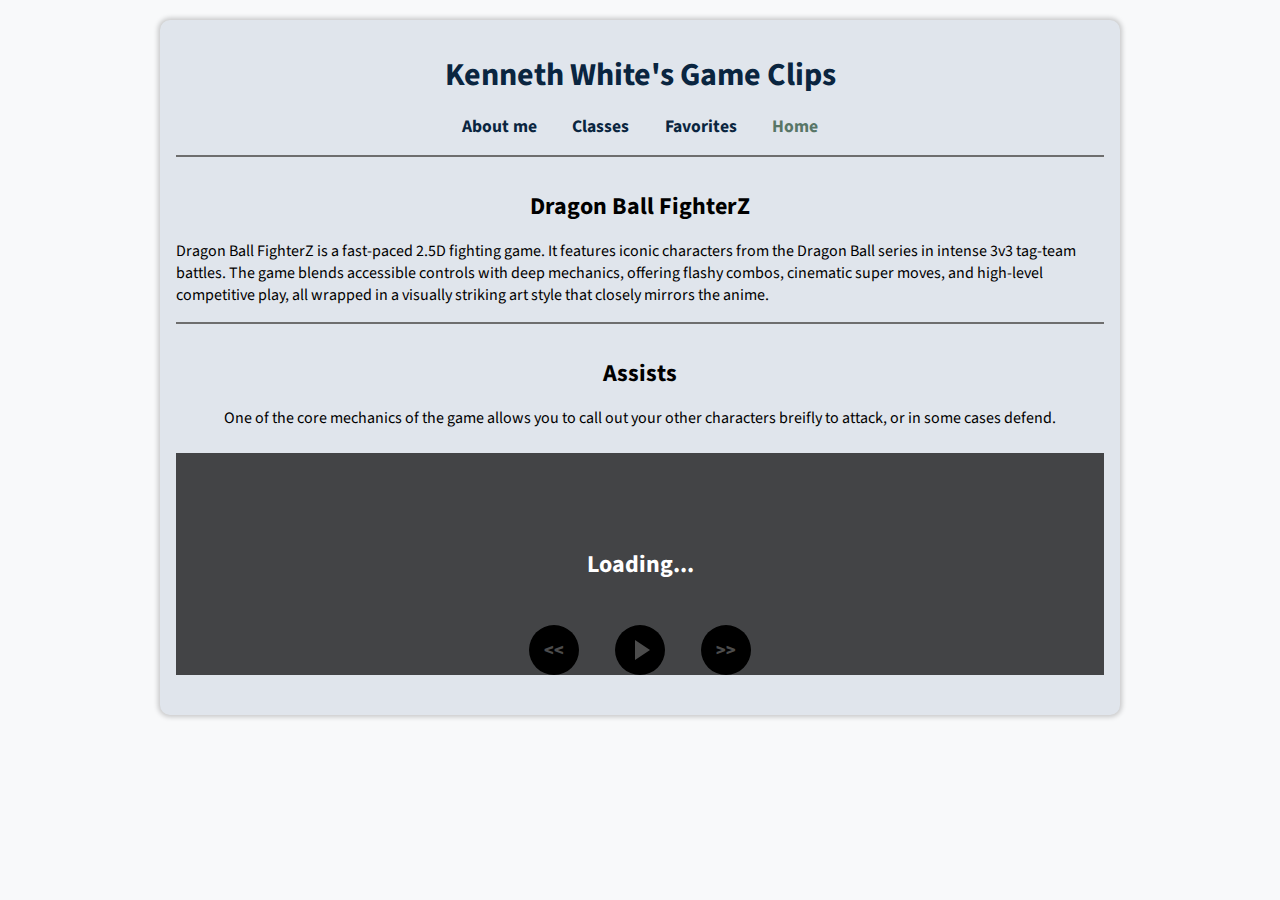
<file: hobby.html>
<!DOCTYPE html>
<html lang="en">
<head>
    <meta charset="UTF-8">
    <meta name="viewport" content="width=device-width, initial-scale=1.0">
    <title>Kenneth's | Favorite Game</title>
    <link rel="stylesheet" href="./static/slicknav/dist/slicknav.css">
    <link rel="stylesheet" href="./static/styles/index.css">
    <link rel="stylesheet" href="./static/styles/hobby.css">
    <link rel="preconnect" href="https://fonts.googleapis.com">
    <link rel="preconnect" href="https://fonts.gstatic.com" crossorigin>
    <link href="https://fonts.googleapis.com/css2?family=Source+Sans+3:ital,wght@0,200..900;1,200..900&display=swap" rel="stylesheet">

    <link rel="apple-touch-icon" sizes="180x180" href="./static/favicon/apple-touch-icon.png">
    <link rel="icon" type="image/png" sizes="32x32" href="./static/favicon/favicon-32x32.png">
    <link rel="icon" type="image/png" sizes="16x16" href="./static/favicon/favicon-16x16.png">
</head>
<body>
    
    <header>
        <h1>Kenneth White's Game Clips</h1>
    </header>

    <nav id="mobile-nav"></nav>

    <nav id="nav-bar">
        <ul class="menu">
            <li><a href="./index.html#about">About me</a></li>
            <li><a href="./index.html#classes">Classes</a></li>
            <li><a href="./index.html#favorites">Favorites</a></li>
            <li><a href="./index.html" id="hobby">Home</a></li>
        </ul>
    </nav>

    <section id="game-description">
        <header><h2>Dragon Ball FighterZ</h2></header>
        <div>
            <p>
                Dragon Ball FighterZ is a fast-paced 2.5D fighting game.  
                It features iconic characters from the Dragon Ball series in intense 3v3 tag-team battles.
                The game blends accessible controls with deep mechanics, offering flashy combos, cinematic super moves, 
                and high-level competitive play, all wrapped in a visually striking art style that closely mirrors the anime.
            </p>
        </div>
    </section>

    <section id="videos">
        <header><h2 id="video-header">Assists</h2></header>

        <p id="video-description">
            One of the core mechanics of the game allows you to call out your other characters breifly to attack, or in some cases defend.
        </p>

        <div id="video-container">

            <div id="loading-screen">
                <div class="loader">Loading...</div>
            </div>

            <div id="video-wrapper">
                <video id="video-1" preload="auto">
                    <source src="./static/video/DBFZ-assist.mp4" type="video/mp4">
                </video>
            </div>

            <div id="video-controls">
                <button class="buttons" id="previous"><span>&lt;&lt;</span></button>
                <button class="buttons" id="play"><span><svg viewbox="0, 0, 50, 50"><polygon points="20 15, 35 25, 20 35"></polygon></svg></span></button>
                <button class="buttons" id="next"><span>&gt;&gt;</span></button>
            </div> 
        </div>
        
    </section>

    <script src="https://code.jquery.com/jquery-3.7.1.min.js" integrity="sha256-/JqT3SQfawRcv/BIHPThkBvs0OEvtFFmqPF/lYI/Cxo=" crossorigin="anonymous"></script>
    <script src="./static/slicknav/dist/jquery.slicknav.min.js"></script>
    <script src="./static/js/hobby.js"></script>
    <script>
        $('.menu').slicknav({
            label: "",
        });
    </script>
</body>
</html>
</file>
<file: static/styles/index.css>
@font-face {
    font-family: 'Source Sans 3';
    font-style: normal;
    font-weight: 200 900;
    font-display: swap;
    src: url(https://fonts.gstatic.com/s/sourcesans3/v18/nwpStKy2OAdR1K-IwhWudF-R3w8aZQ.woff2) format('woff2');
    unicode-range: U+0000-00FF, U+0131, U+0152-0153, U+02BB-02BC, U+02C6, U+02DA, U+02DC, U+0304, U+0308, U+0329, U+2000-206F, U+20AC, U+2122, U+2191, U+2193, U+2212, U+2215, U+FEFF, U+FFFD;
}

:root {
    --page-bg-color: #f8f9fa;
    --body-bg-color: #e0e5ec;
    --link-hover-color: #B35252;
    --link-special-color: #587667;
    --header-color: #0a2540;
    --link-color: #0a2540;
    --slicknav-color: #0a2540;
    --slicknav-bars-color:#e0e5ec;
}
* {
    padding: 0;
    margin: 0;
    font-family: "Source Sans 3", Arial, Helvetica, sans-serif;
}
html {
    background-color: var(--page-bg-color);
}
/* ---------------------- */
/*  main-content styling  */
/* ---------------------- */
body {
    background-color: var(--body-bg-color);
    width: 75%;
    height: auto;
    margin: 20px auto;

    font-size: 100%;
    border-radius: 10px;
    box-shadow: 0px 0px 5px 2px rgb(0 0 0 / 0.2);
}
header {
    text-align: center;
    margin: 1em;
}
h1 {
    color: var(--header-color);
    padding-top: 1em;
}
section {
    border-top: 2px solid #6e6e6e;
    margin: 0 1em;
    padding: 1em 0;
}
/* ---------------------- */
/*     nav-bar styling    */
/* ---------------------- */
.slicknav_menu {
    display: none;
}
#nav-bar {
    margin: 1em;
    justify-items: center;
}
#nav-bar ul {
    display: flex;
    list-style-type: none; 
}
#nav-bar ul li a {
    text-decoration: none;
    margin: 0 1em;
}
li a {
    font-size: 1.1em;
    font-weight: bold;
}
li a:link, li a:visited {
    color:var(--link-color)
}
li a:hover {
    color: var(--link-hover-color);
}
a#hobby:link, a#hobby:visited {
    color: var(--link-special-color);
}
a#hobby:hover {
    color: var(--link-hover-color);
}
/* ----------------- */
/* greeting styling  */
/* ----------------- */
div#welcome {
    margin: 1em;
    padding: .5em 0;
}
div#welcome p#welcome-text {
    width: 100%;
    font-weight: 600;
    font-size: 1.25em;
}
div p#sub-welcome {
    line-height: 3em;
    width: 100%;
}
form {
    width: 45%;
    display: grid;
    grid-template:  auto / 70% 25%;
    grid-gap: 5%;
}
form div input {
    margin: 0 auto;
}
input[type="text"] {
    font-size: 18px;
}
.save *, .save:before, .save:after {
    border: 0 solid;
    box-sizing: border-box;
}
.save {
    float: right;
    -webkit-tap-highlight-color: transparent;
    -webkit-appearance: button;
    appearance: button;
    background-color: #000;
    background-image: none;
    color: #fff;
    cursor: pointer;
    font-family: system-ui, -apple-system, BlinkMacSystemFont, 'Segoe UI', Roboto, Oxygen, Ubuntu, Cantarell, 'Open Sans', 'Helvetica Neue', sans-serif;
    font-size: 75%;
    line-height: 1.5;
    margin: 0;
    -webkit-mask-image: -webkit-radial-gradient(#000, #fff);
    mask-image: -webkit-radial-gradient(#000, #fff);
    padding: 0;
}
.save:disabled {
    cursor: default;
}
.save:-moz-focusring {
    outline: auto;
}
.save svg {
    display: block;
}
.save [hidden] {
    display: none;
}
.save {
  background: linear-gradient(90deg, #de6161, #2657eb);
  border-radius: 999px;
  box-sizing: border-box;
  color: #000;
  display: block;
  font-weight: 700;
  overflow: hidden;
  padding: 1rem 2rem;
  position: relative;
  text-transform: uppercase;
}
.save span {
    background: #1e1e1e;
    border-radius: 999px;
    color: #fff;
    display: grid;
    inset: 2px;
    place-items: center;
    position: absolute;
    transition: background 0.3s;
}
.save:hover span {
    background: none;
}
/* ------------------- */
/*  My Images Styling  */
/* ------------------- */
section#my-images {
    justify-items: center;
}
#my-images figure {
    display: inline-block;
    margin: 1em 1.5em;
}
#my-images figcaption {
    text-align: center;
    padding-bottom: .5em;
}
/* ------------------ */
/*  About me Styling  */
/* ------------------ */
#about p {
    margin: 0 1em;
    padding-bottom: 1em;
    line-height: 1.5em;
}
#about a {
    text-decoration: none;
    font-weight: 600;
}
#about a {
    color: var(--link-special-color);
}
#about a:hover {
    color: var(--link-hover-color);
}
/* ------------------ */
/*  Classes  Styling  */
/* ------------------ */
table {
    align-self: center;
    justify-self: center;
    width: 60%;
    border: 1px solid black;
    border-collapse: collapse;
    margin: 1em 0;
}
table thead {
    background-color: green;
    color: #e0e5ec;
}
tbody {
    background-color: #e9ecf3;
}
th, td {
    border: 1px solid black;
    padding: .75em .75em;
}
table td.center {
    font-size: .85em;
}
td.left, td.right {
    text-align: center;
}
td.left {
    font-weight: 600;
}
td.right a {
    text-decoration: none;
    color: var(--link-special-color);
    font-weight: 600;
}
td.right a:hover{
    color: var(--link-hover-color);
}
/* ------------------ */
/* Favorites Styling  */
/* ------------------ */
div.favorites {
    position:relative;
    display: block;
    width: auto;
    margin: 1em;
    justify-items: center;
}
div.favorites ul {
    margin: auto 1em;
    list-style: none;
}
div.favorites ul li a{
    text-decoration: none;
    font-size: 1em;
    font-weight: 600;
}
div.favorites ul li:nth-child(1)::before {
    content: "🍰  ";
}
div.favorites ul li:nth-child(2)::before {
    content: "🎮 ";
}
div.favorites ul li:nth-child(3)::before {
    content: "🎥 ";
}
div.favorites ul li:nth-child(4)::before {
    content: "🏋 ";
}
/* ------------------ */
/*   media queries    */
/* ------------------ */
@media screen and (max-width: 1200px) {
    table {
        width: 80%;
    }
}

@media screen and (max-width: 900px) {
    form {
        width: 65%;
    }
    table {
        width: 100%;
    }
    div.images {
        width: 100%;
    }
    #my-images figure {
        display: block;
        width:inherit;
        justify-content: center;
        margin: 1em 0;
    }
    img {
        display: block;
        margin: auto;
    }
}
@media screen and (max-width: 725px) {
    body {
        width: 100%;
    }
    div#welcome p {
        margin-bottom: .5em;
    }
    div p#sub-welcome {
        line-height: 2em;
        width: 100%;
    }
}
@media screen and (max-width: 605px) {
    h1 {
        padding-top: .5em;
    }

    div p#sub-welcome {
        line-height: 1.5em;
        width: 100%;
    }
    div.slicknav_menu {
        background: transparent;
        width: 40%;
    }
    span.slicknav_icon.slicknav_no-text {
        display:block;
        width: auto;
        height: auto;
        background-color: #0a2540;
        padding: .5em;
        border-radius: 3px;
    }
    a.slicknav_btn {
        background: transparent;
    }
    .slicknav_menu .slicknav_icon-bar {
        background-color: var(--slicknav-bars-color);
    }
    .slicknav_menu {
        display: flex;
        flex-direction: column; 
    }
    .slicknav_menu ul {
        background: transparent;
        width: 50%;
    }
    .slicknav_menu li a {
        color: var(--slicknav-color);
    }
    #nav-bar {
        display: none;
    }
}
</file>
<file: static/styles/hobby.css>
div#video-container {
    position: relative;
    justify-items: center;
    display:block;
    margin:1.5em 0;
}
video {
    width: 640px;
}
div#video-controls {
    display: flex;
    margin-top: 1em;
}
p#video-description {
    display: flex;
    justify-self: center;
}

/* Media Player Button Styling */
svg {
    fill: white;
}
button.buttons {
    appearance: button;
    width: 50px;
    height: 50px;
    background: black;
    border: 0;
    outline: 0;
    cursor: pointer;
    border-radius: 2em;
    color: white;
    font-size: 18px;
    font-weight: 800;
}
button.buttons span {
    padding: 0;
    margin: 0;
    width: 50px;
    height: 50px;
    place-self: center;
    place-items: center;
    transition: background 0.3s;
}
button.buttons:hover {
    background: linear-gradient(#e66465, #9198e5);
}
button#play {
    margin: 0 2em;
}

/* Media queries */
@media screen and (max-width: 890px) {
    video {
        width: 540px;
    }
}

@media screen and (max-width: 764px) {
    video {
        width: 440px;
    }
}

@media screen and (max-width: 440px) {
    video {
        width: 320px;
    }
}

div#loading-screen {
    position:absolute;
    top: 0;
    left: 0;
    right: 0;
    bottom: 0;
    background-color: rgba(0, 0, 0, 0.7);
    display: flex;
    justify-content: center;
    align-items: center;
    z-index: 9999;
  }
  
  .loader {
    font-size: 24px;
    color: white;
    font-weight: bold;
    animation: blink 1.5s infinite;
  }
  
  @keyframes blink {
    50% {
      opacity: 0;
    }
  }
</file>
